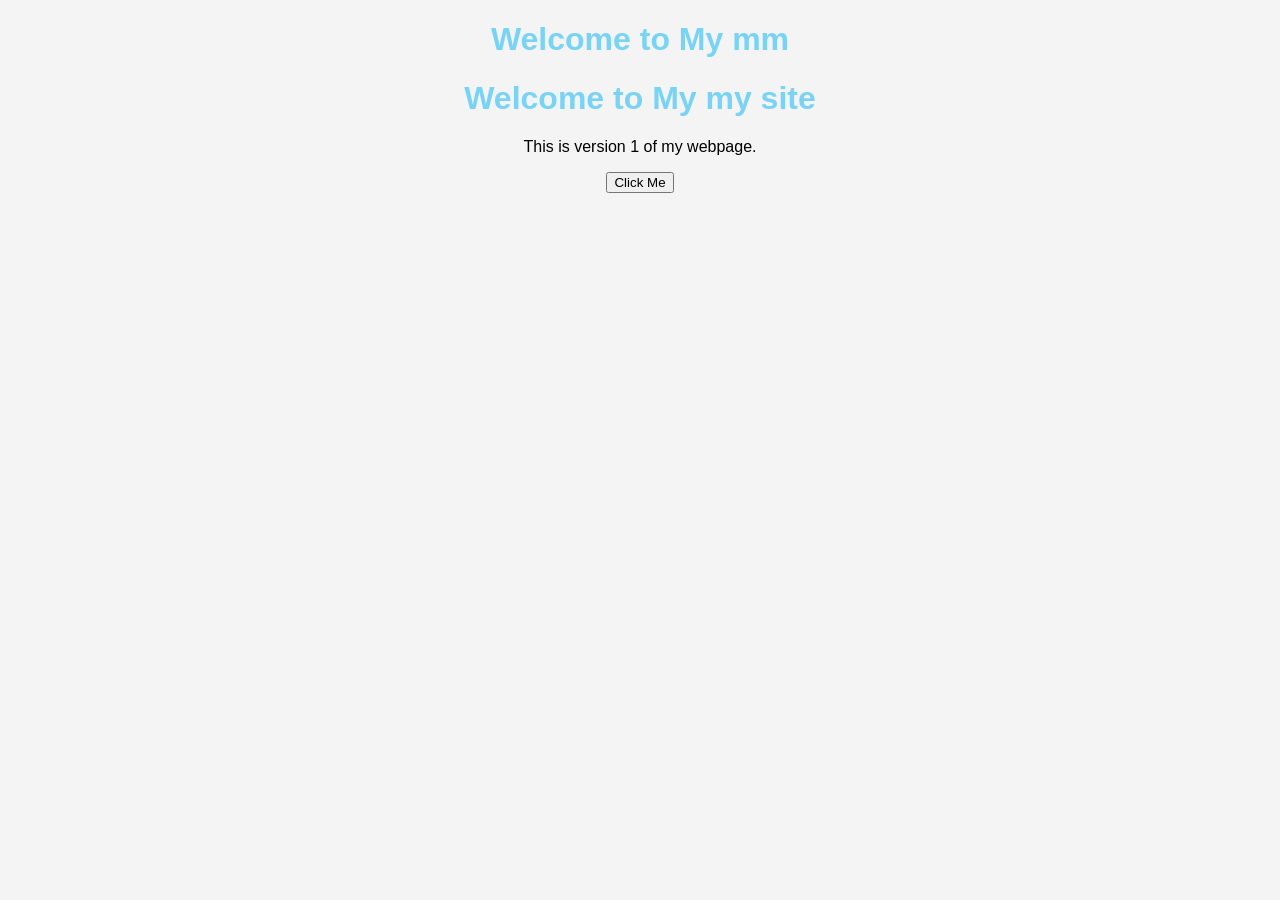
<file: frontend-project/index.html>
<!doctype html>
<html lang="en">
  <head>
    <meta charset="UTF-8" />
    <meta name="viewport" content="width=device-width, initial-scale=1.0" />
    <title>My Frontend Project</title>
    <link rel="stylesheet" href="style.css" />
  </head>
  <body>

    <h1>Welcome to My mm</h1>
    <h1>Welcome to My my site</h1>
    <p>This is version 1 of my webpage.</p>

    <button onclick="showMessage()">Click Me</button>

    <script src="script.js"></script>
  </body>
</html>
</file>
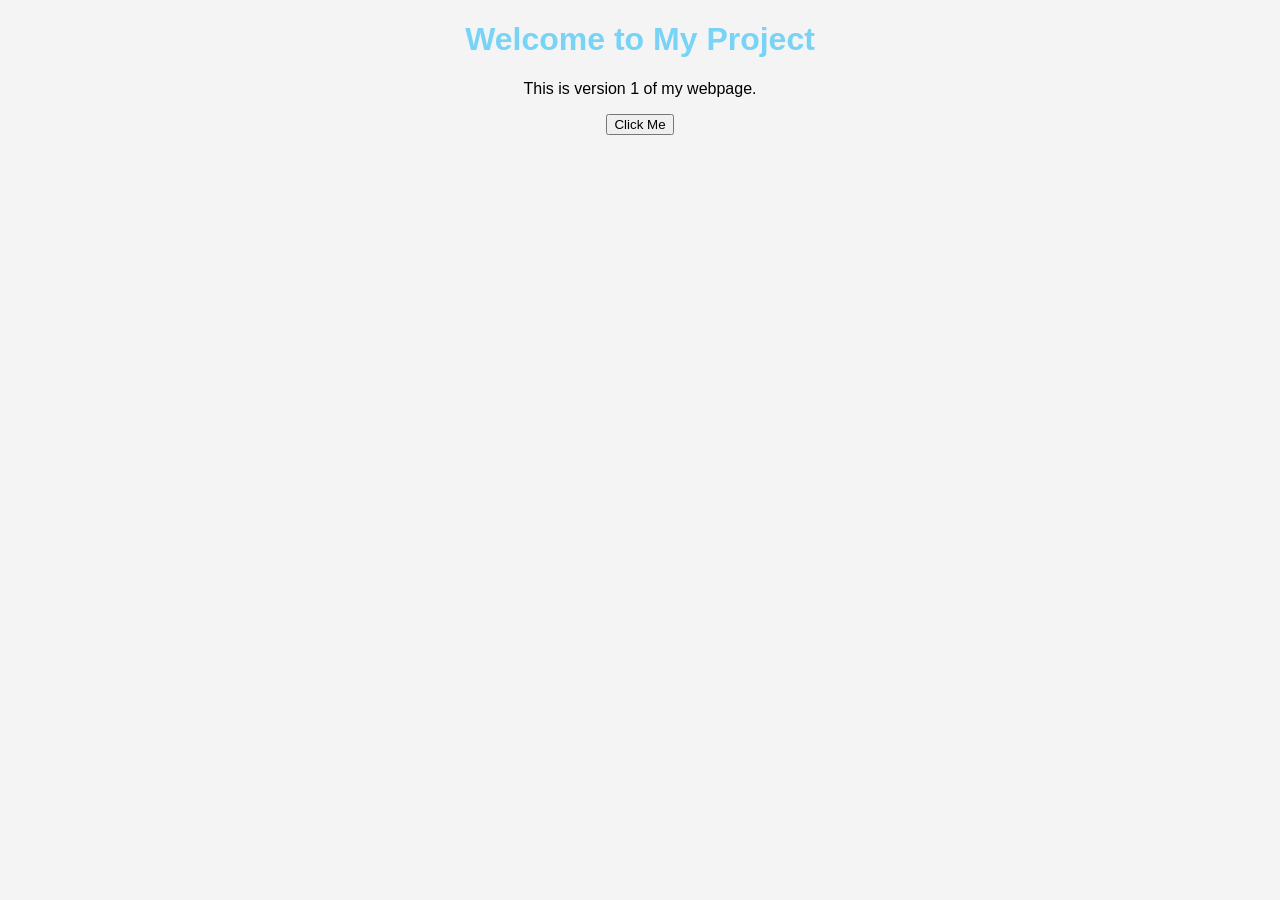
<file: frontend-project/file.html>
<!doctype html>
<html lang="en">
  <head>
    <meta charset="UTF-8" />
    <meta name="viewport" content="width=device-width, initial-scale=1.0" />
    <title>My Frontend Project</title>
    <link rel="stylesheet" href="style.css" />
  </head>
  <body>
    <h1>Welcome to My Project</h1>
    <p>This is version 1 of my webpage.</p>

    <button onclick="showMessage()">Click Me</button>

    <script src="script.js"></script>
  </body>
</html>
</file>
<file: frontend-project/style.css>
body {
  font-family: Arial, sans-serif;
  background-color: #f4f4f4;
  text-align: center;
}

h1 {
  color: rgb(120, 211, 247);
}
</file>
